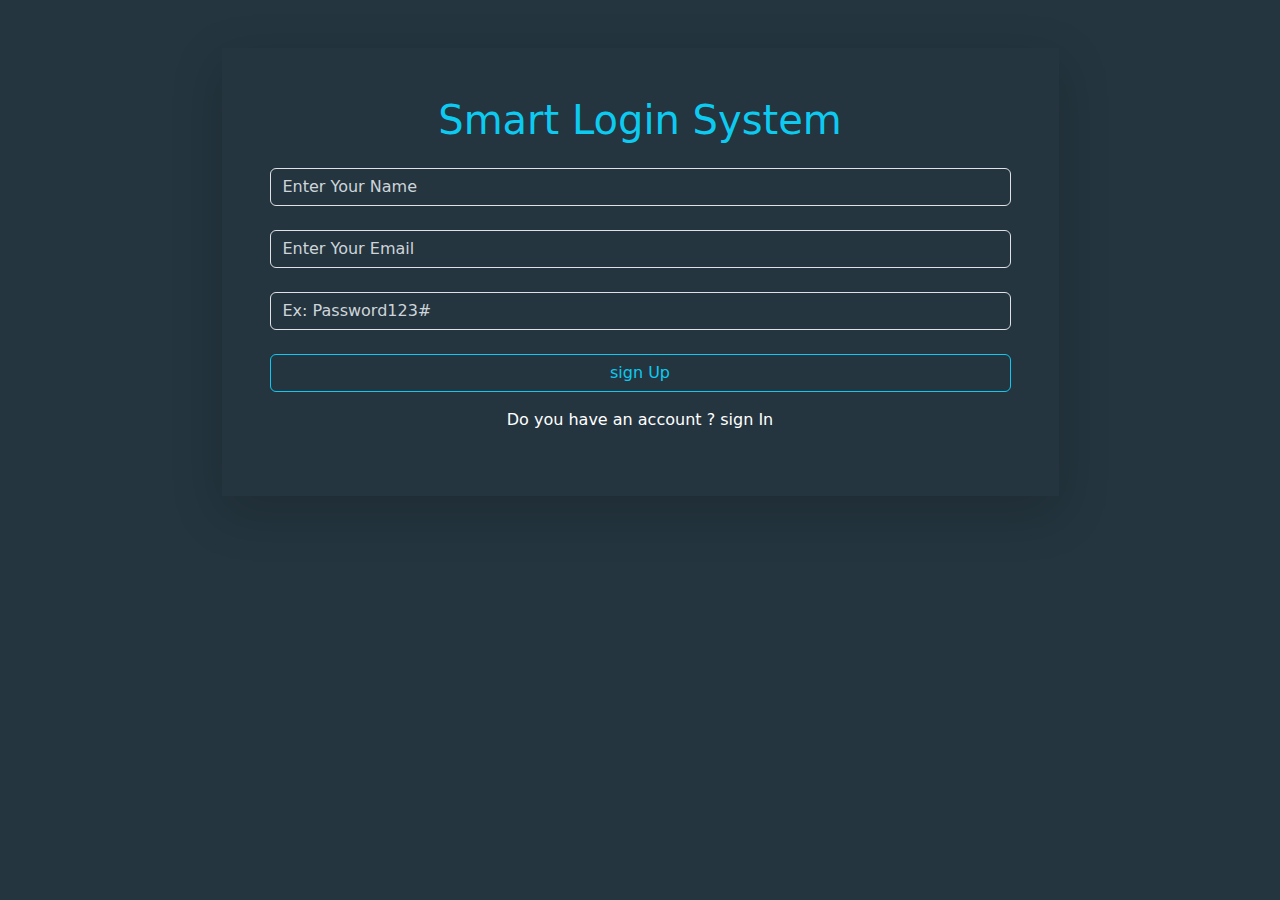
<file: index.html>
<!DOCTYPE html>
<html lang="en">
  <head>
    <meta charset="UTF-8" />
    <meta name="viewport" content="width=device-width, initial-scale=1.0" />
    <title>Log in System</title>
    <link rel="stylesheet" href="./sign up/css/bootstrap.min.css" />
    <link rel="stylesheet" href="./sign up/css/style.css" />
  </head>
  <body>
    <main>
      <form id="registerForm" class="register-form">
        <div class="container mx-auto my-5 text-center">
          <div class="group shadow-lg mx-auto w-75 p-5">
            <h1 class="text-info mb-4">Smart Login System</h1>

            <input
              type="text"
              class="form-control mb-4"
              name="username"
              id="signUpName"
              placeholder="Enter Your Name"
            />
            <div class="alert alert-danger d-none" id="nameAlert">
              At Least Two Characters name
            </div>
            <input
              type="email"
              class="form-control mb-4"
              name="userEmail"
              id="signUpEmail"
              placeholder="Enter Your Email"
            />
            <div class="alert alert-danger d-none" id="emailAlert">
              Please Enter A Vaild Email
            </div>
            <div class="alert alert-danger d-none" id="existEmailAlert">
              Email Is Already Exist
            </div>
            <input
              type="password"
              class="form-control mb-4"
              name="userPassword"
              id="signUpPassword"
              placeholder="Ex: Password123#"
            />
            <div class="alert alert-danger d-none" id="passwordAlert">
              At Least 8 Characters <br />
              -One Uppercase <br />
              At least 1 Special Character <br />
              -One Number
            </div>
            <div class="alert alert-success d-none" id="successAlert">
              Success
            </div>

            <button class="btn btn-outline-info w-100">sign Up</button>

            <p class="text-white mt-3">
              Do you have an account ?
              <a href="./sign in/LogIn.html">sign In</a>
            </p>
          </div>
        </div>
      </form>
    </main>

    <script src="./sign up/js/index.js"></script>
    <script src="./sign up/js/bootstrap.bundle.min.js"></script>
  </body>
</html>
</file>
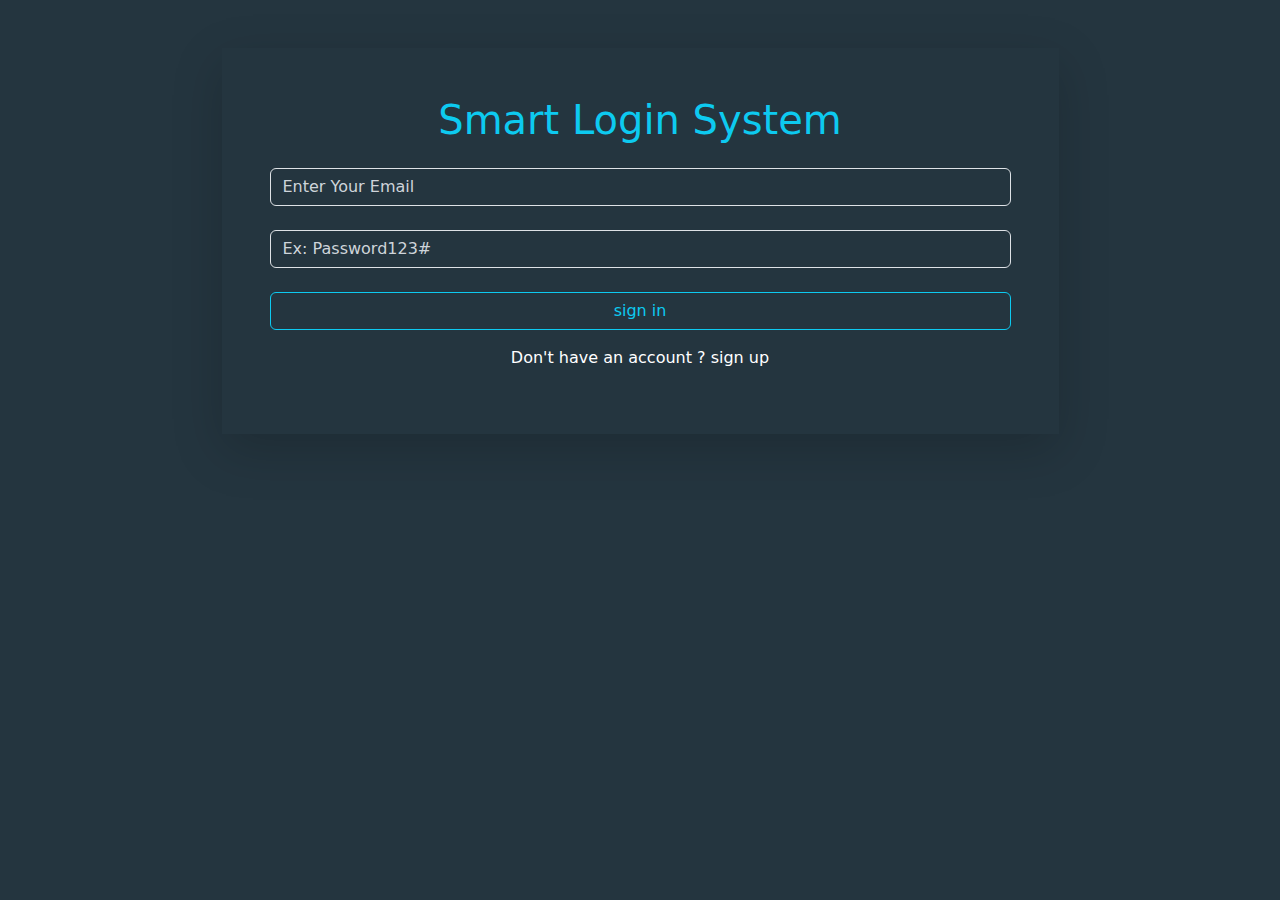
<file: sign in/LogIn.html>
<!DOCTYPE html>
<html lang="en">
  <head>
    <meta charset="UTF-8" />
    <meta name="viewport" content="width=device-width, initial-scale=1.0" />
    <title>Log in System</title>
    <link rel="stylesheet" href="./css/bootstrap.min.css" />
    <link rel="stylesheet" href="./css/style.css" />
  </head>
  <body>
    <main>
      <form id="loginForm" class="login-form">
        <div class="container mx-auto my-5 text-center">
          <div class="group shadow-lg mx-auto w-75 p-5">
            <h1 class="text-info mb-4">Smart Login System</h1>

            <input
              type="email"
              class="form-control mb-4"
              name="userEmail"
              id="loginEmail"
              placeholder="Enter Your Email"
            />
            <input
              type="password"
              class="form-control mb-4"
              name="userPassword"
              id="loginPassword"
              placeholder="Ex: Password123#"
            />
            <div class="alert alert-danger d-none" id="loginAlert">
              Incorrect Email or Password
            </div>
            <div class="alert alert-success d-none" id="loginSuccessAlert">
              Success you are logged in
            </div>

            <button class="btn btn-outline-info w-100">sign in</button>

            <p class="text-white mt-3">
              Don't have an account ?
              <a href="../index.html">sign up</a>
            </p>
          </div>
        </div>
      </form>
    </main>

    <script src="./js/login.js"></script>
    <script src="./js/bootstrap.bundle.min.js"></script>
  </body>
</html>
</file>
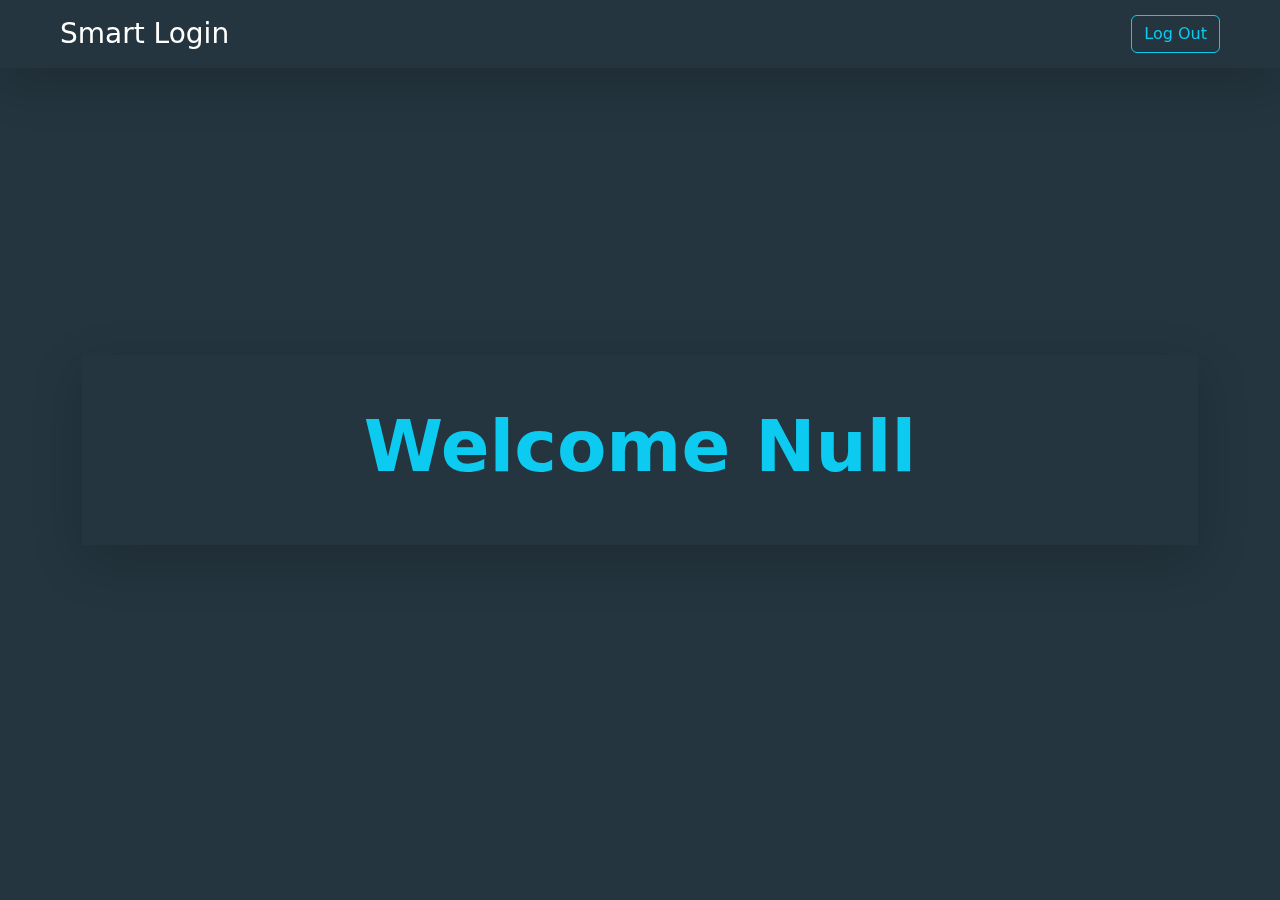
<file: welcome/welcome.html>
<!DOCTYPE html>
<html lang="en">
  <head>
    <meta charset="UTF-8" />
    <meta name="viewport" content="width=device-width, initial-scale=1.0" />
    <title>Log in System</title>
    <link rel="stylesheet" href="./css/bootstrap.min.css" />
    <link rel="stylesheet" href="./css/style.css" />
  </head>
  <body>
    <section
      class="home d-flex align-items-center text-center justify-content-center vh-100"
    >
      <nav
        class="navbar navbar-expand-lg bg-body-tertiary w-100 position-fixed top-0 shadow-lg nav justify-content-between"
      >
        <div class="container-fluid d-flex">
          <a class="navbar-brand text-white ms-5 fs-3" href="#">Smart Login</a>
          <button class="btn btn-outline-info me-5" onclick="Logout()">
            Log Out
          </button>
        </div>
      </nav>
      <div class="container">
        <div class="shadow-lg p-5">
          <h3
            id="welcomeMsg"
            class="fw-semibold display-2 text-capitalize text-info"
          ></h3>
        </div>
      </div>
    </section>

    <script src="./js/welcome.js"></script>
    <script src="./js/bootstrap.bundle.min.js"></script>
  </body>
</html>
</file>
<file: sign up/css/style.css>
body {
  background: #24353f;
}
input {
  background-color: #24353f !important;
  color: white !important;
}
input::placeholder {
  color: #ced4da !important;
}
a {
  text-decoration: none;
  color: white;
}
</file>
<file: sign in/css/style.css>
body {
    background: #24353f;
}
input{
    background-color: #24353f!important;
    color: white!important;
}
input::placeholder{
    color: #CED4DA!important;
}
a{
    text-decoration: none;
    color: white;
}
</file>
<file: welcome/css/style.css>
body {
  background: #24353f;
}
.nav {
  background: #24353f !important;
}
</file>
